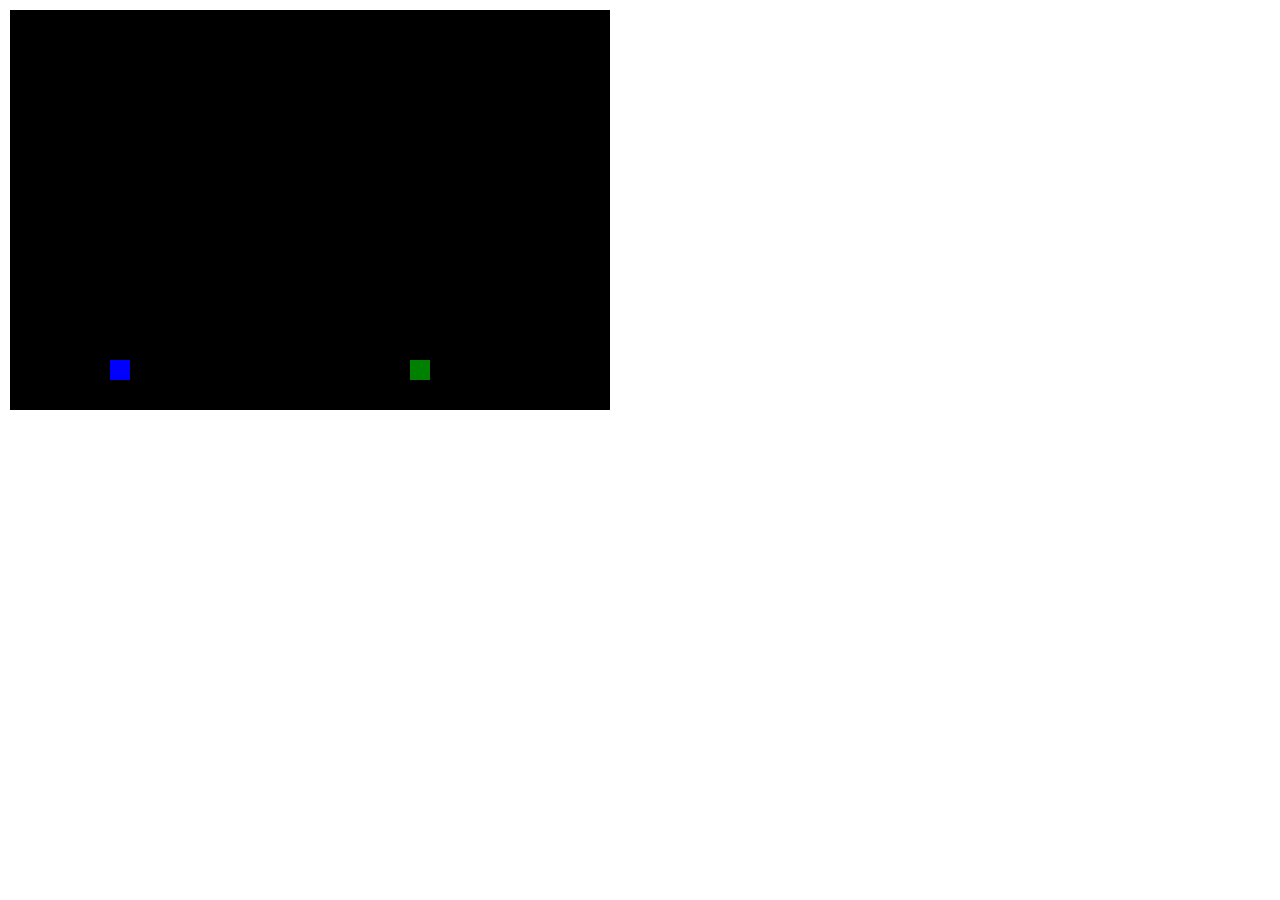
<file: eksamensopgave_1/index.html>
<!DOCTYPE html>
<html lang="en">
<head>
  <meta charset="UTF-8">
  <meta name="viewport" content="width=device-width, initial-scale=1.0">
  <title>Multiplayer Top-Down Shooter</title>
  <style>
    canvas {
      background-color: black;
      border: 2px solid white;
    }
  </style>
</head>
<body>

<canvas id="gameCanvas" width="600" height="400"></canvas>

<!-- Linker til index.js -->
<script src="index.js" defer></script>

</body>
</html>
</file>
